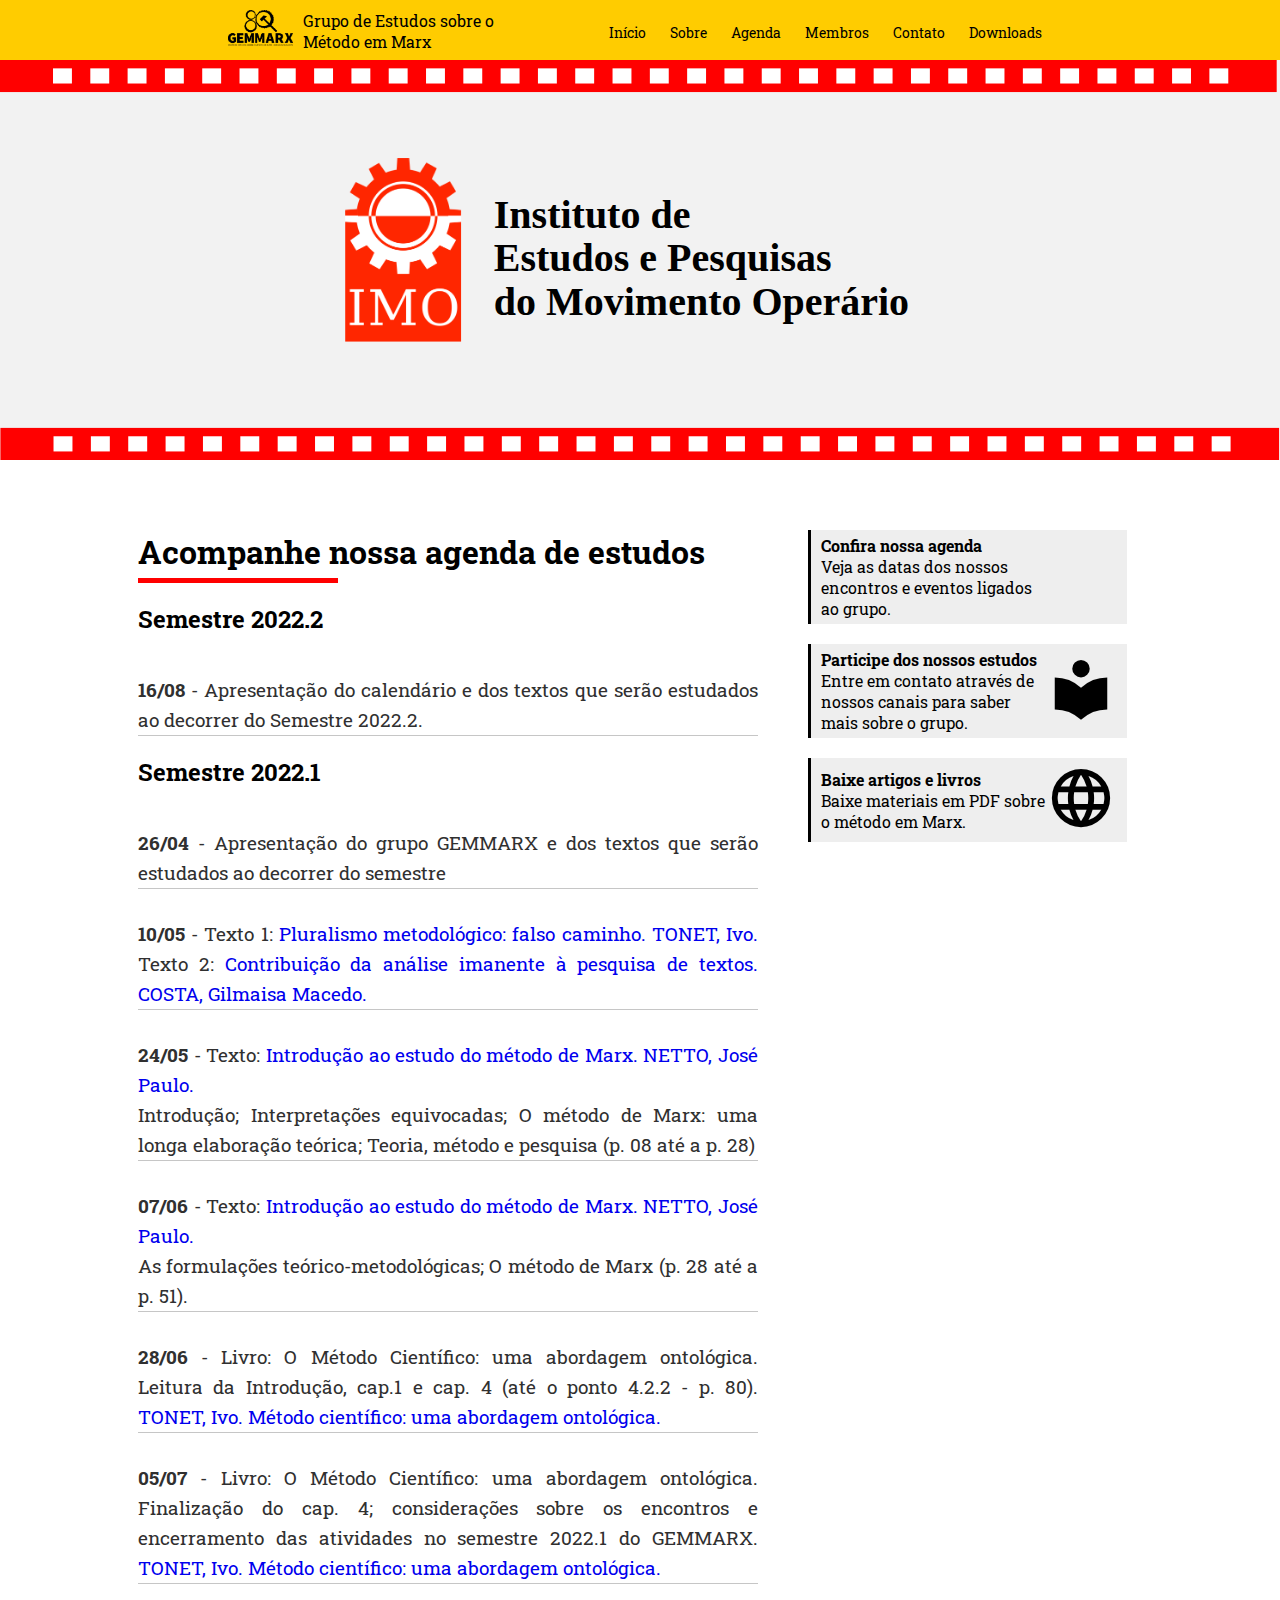
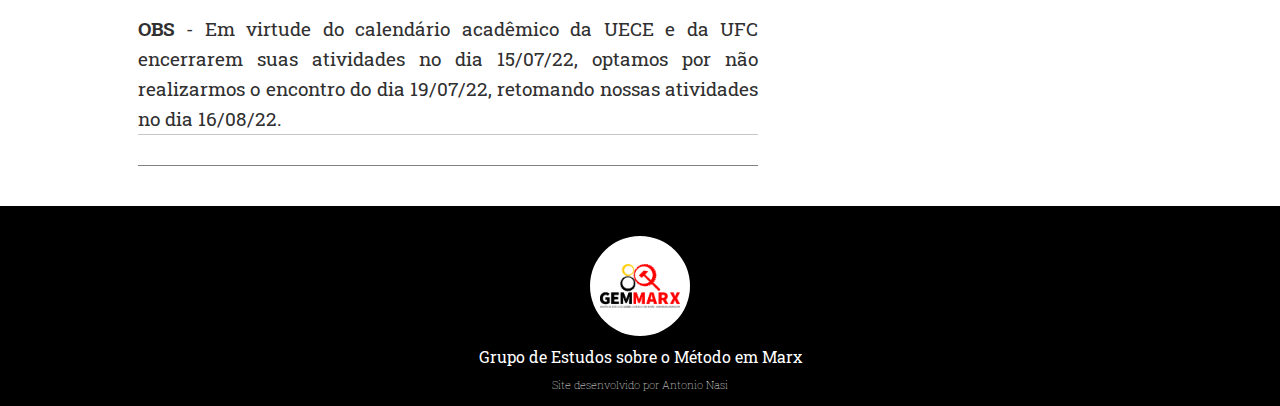
<file: agenda.html>
<!DOCTYPE html>
<html lang="pt-br">
    <head>

        <!-----------------------------------------------------
            OBS: Não modificar nenhuma linha dentro do HEAD
        ------------------------------------------------------->
        <meta charset="UTF-8">
        <meta http-equiv="X-UA-Compatible" content="IE=edge">
        <meta name="viewport" content="width=device-width, initial-scale=1.0">
        <title>GEMMARX</title>

        <!-----------------------------------------------------
            Carrega toda a formatação do site
        ------------------------------------------------------>
        <link rel="stylesheet" type="text/css" href="./main.css">

        <!-----------------------------------------------------
            Carrega a fonte utilizada no site
        ------------------------------------------------------>
        <link rel="preconnect" href="https://fonts.googleapis.com">
        <link rel="preconnect" href="https://fonts.gstatic.com" crossorigin>
        <link href="https://fonts.googleapis.com/css2?family=Roboto+Slab:wght@100;200;300;400;500;600;700;800;900&display=swap" rel="stylesheet">

        <!-----------------------------------------------------
            Carrega os ícones utilizados no site
        ------------------------------------------------------>
        <link href="https://fonts.googleapis.com/icon?family=Material+Icons"
        rel="stylesheet">

        <!------------------------------------------------------------------
            AVISO: Carrega html's externos para dentro da página index
        ------------------------------------------------------------------->
        <script src="https://ajax.googleapis.com/ajax/libs/jquery/3.4.1/jquery.min.js"></script>
        <script>
            $(function () {
                $('#menu').load("./menu.html");
                $('#banner').load("./banner_1.html");
                $('#lateral-direito').load("./lateral.html");
                $('#footer').load("./footer.html");
            });
        </script>

    </head>

    <body>

        <header>
            <div class="menu-principal" id="menu">
                
            </div>

            <div class="banner" id="banner">

            </div>

        </header>

        <div class="container-geral">

            <div class="container-artigos">
                <!--
                <div class="lateral" id="lateral-esquerdo">
                    <div class="lateral-content" id="lc-esquerdo">
                        Olá serei uma barra fixa!
                    </div>
                </div>
                -->
                <div class="artigos">

                    <article>

                        <h1>Acompanhe nossa agenda de estudos</h1>
                        
                        <h2>Semestre 2022.2</h2>

                        <div class="artigo">

                            <p class="aganda-lista"> <strong>16/08</strong> - Apresentação do calendário e dos textos que serão estudados ao decorrer do Semestre 2022.2.</p>
                           
                        </div>

                        <h2>Semestre 2022.1</h2>
                        
                        <div class="artigo">

                            <p class="aganda-lista"> <strong>26/04</strong> - Apresentação do grupo GEMMARX e dos textos que serão estudados ao decorrer do semestre</p>

                            <p class="aganda-lista"> <strong>10/05</strong> - Texto 1: <a href="https://drive.google.com/file/d/1GuZoQEySI1uWoBVUMwarCmXjMHvTE_pk/view?usp=sharing" target="_blank"> Pluralismo metodológico: falso caminho. TONET, Ivo. </a> Texto 2: <a href="https://drive.google.com/file/d/16iNY2QZeXUh82gUiskD23QnS6fTWFSTU/view?usp=sharing"> Contribuição da análise imanente à pesquisa de textos. COSTA, Gilmaisa Macedo. </a> </p>

                            <p class="aganda-lista"> <strong>24/05</strong> - Texto: <a href="https://drive.google.com/file/d/1_adXVezjFGlDHaOOVsQ5s8MZD3Nuz6_S/view?usp=sharing" target="_blank"> Introdução ao estudo do método de Marx. NETTO, José Paulo.</a> 
                            <br> Introdução; Interpretações equivocadas; O método de Marx: uma longa elaboração teórica; Teoria, método e pesquisa (p. 08 até a p. 28)</p>

                            <p class="aganda-lista"> <strong>07/06</strong> - Texto: <a href="https://drive.google.com/file/d/1_adXVezjFGlDHaOOVsQ5s8MZD3Nuz6_S/view?usp=sharing" target="_blank"> Introdução ao estudo do método de Marx. NETTO, José Paulo.</a> <br> As formulações teórico-metodológicas; O método de Marx (p. 28 até a p. 51). </p>

                            <p class="aganda-lista"> <strong>28/06</strong> - Livro: O Método Científico: uma abordagem ontológica. Leitura da Introdução, cap.1 e cap. 4 (até o ponto 4.2.2 - p. 80). <a href="https://drive.google.com/file/d/17UoDvLI3H_Rl1KJ2HWruM3FEK05SId1r/view" target="_blank"> TONET, Ivo. Método científico: uma abordagem ontológica.</a></p>
                    
                            <p class="aganda-lista"> <strong>05/07</strong> - Livro: O Método Científico: uma abordagem ontológica. Finalização do cap. 4; considerações sobre os encontros e encerramento das atividades no semestre 2022.1 do GEMMARX. <a href="https://drive.google.com/file/d/17UoDvLI3H_Rl1KJ2HWruM3FEK05SId1r/view" target="_blank"> TONET, Ivo. Método científico: uma abordagem ontológica.</a></p>

                            <p class="aganda-lista"> <strong>OBS</strong> - Em virtude do calendário acadêmico da UECE e da UFC encerrarem suas atividades no dia 15/07/22, optamos por não realizarmos o encontro do dia 19/07/22, retomando nossas atividades no dia 16/08/22.</a></p>
                           
                        </div>

                    </article>
                    
                </div>

                <div class="lateral" id="lateral-direito">

                </div>

            </div>

        </div>

        <footer id="footer">
            
        </footer>
    </body>
</html>
</file>
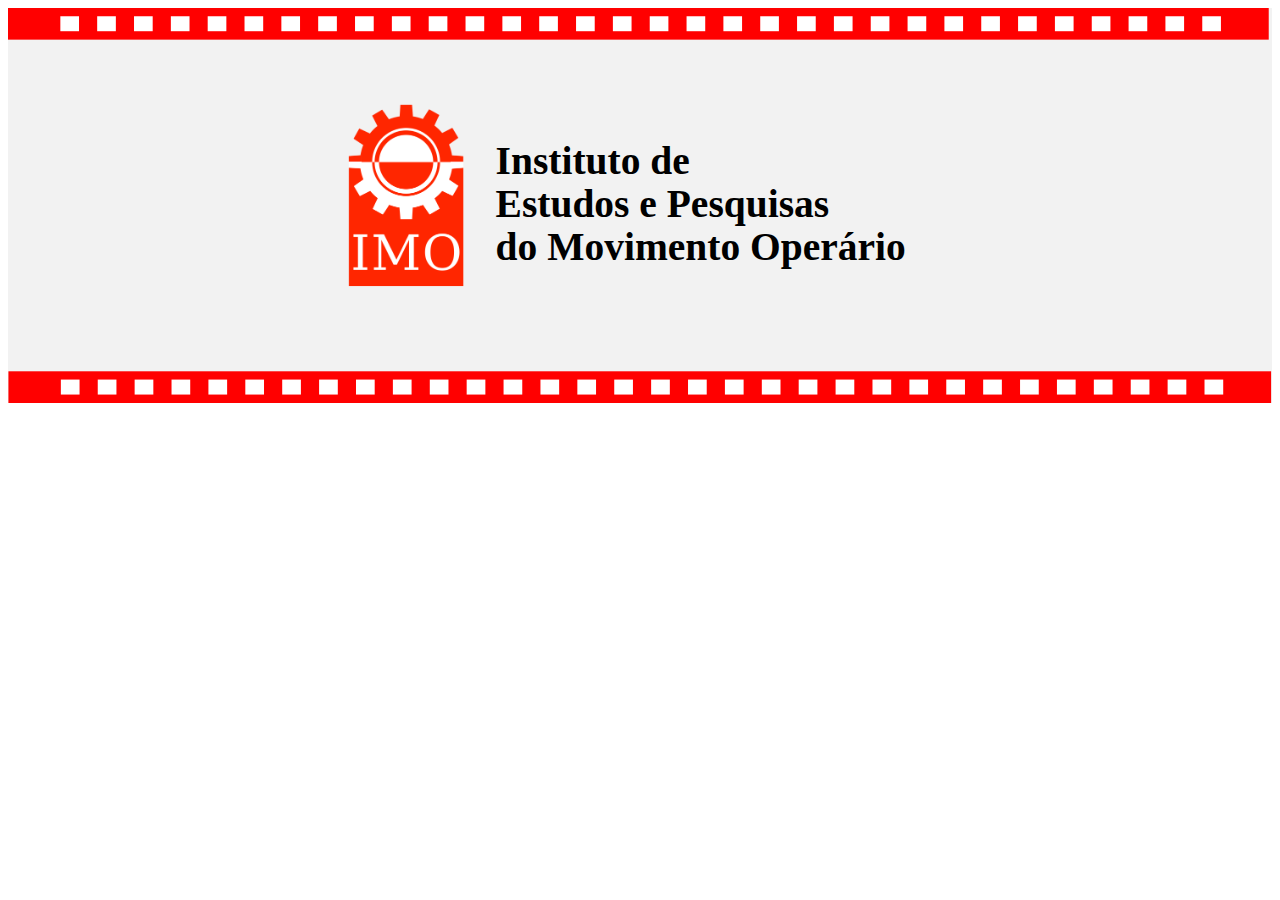
<file: banner_1.html>
<!DOCTYPE html>
<html lang="en">
<head>

  
  <meta charset="UTF-8">
  <meta http-equiv="X-UA-Compatible" content="IE=edge">
  <meta name="viewport" content="width=device-width, initial-scale=1.0">
  <title>banner</title>

  <style>
    *{box-sizing: border-box;}
        
    /* Slideshow container */
    .slideshow-container {
      width: 100%;
      height: 400px;
      position: relative;
      margin: auto;
    }
        
    /* Caption text */
    .text {
      color: #f2f2f2;
      font-size: 15px;
      padding: 8px 12px;
      position: absolute;
      bottom: 8px;
      width: 100%;
      text-align: center;
      display: none;
    }
        
    /* Number text (1/3 etc) */
    .numbertext {
      color: #f2f2f2;
      font-size: 12px;
      padding: 8px 12px;
      position: absolute;
      top: 0;
      display: none;
    }
    @media screen and (max-width: 601px){
      .numbertext{
        display: none;
      }
    }
        
    /* The dots/bullets/indicators */
    .dot {
      height: 15px;
      width: 15px;
      margin: 0 2px;
      background-color: #bbb;
      border-radius: 50%;
      display: inline-block;
      transition: background-color 0.6s ease;
      display: none;
    }
        
    .active {
      background-color: #717171;
     }
        
    /* Fading animation */
    .fade {
      -webkit-animation-name: fade;
      -webkit-animation-duration: 1.5s;
      animation-name: fade;
      animation-duration: 1.5s;
    }
        
    @-webkit-keyframes fade {
      from {opacity: .4} 
      to {opacity: 1}
    }
        
    @keyframes fade {
      from {opacity: .4} 
      to {opacity: 1}
    }
        
    /* On smaller screens, decrease text size */
    @media only screen and (max-width: 300px) {
      .text {font-size: 11px}
    }
  </style>

</head>

<body>

    <div class="slideshow-container">

      <a href="#">
        <div class="mySlides fade">
          <div class="numbertext">1 / 3</div>
          <img src="./banner_0.svg" style="width:100%">
          <div class="text">Caption One</div>
        </div>
      </a>
      
      <a href="#" target="_blank">
        <div class="mySlides fade">
          <div class="numbertext">2 / 3</div>
          <img src="./banner_1.svg" style="width:100%">
          <div class="text">Caption Two</div>
        </div>
      </a>
        
      <a href="#" target="_blank">
        <div class="mySlides fade">
          <div class="numbertext">3 / 3</div>
          <img src="./banner_2.svg" style="width:100%">
          <div class="text">Caption Three</div>
        </div>
      </a>
        
    </div>

    <br>
        
    <div style="text-align:center">
        <span class="dot"></span> 
        <span class="dot"></span>
        <span class="dot"></span>
    </div>

    <script>
        var slideIndex = 0;
        showSlides();
        
        function showSlides() {
          var i;
          var slides = document.getElementsByClassName("mySlides");
          var dots = document.getElementsByClassName("dot");
          for (i = 0; i < slides.length; i++) {
            slides[i].style.display = "none";  
          }
          slideIndex++;
          if (slideIndex > slides.length) {slideIndex = 1}    
          for (i = 0; i < dots.length; i++) {
            dots[i].className = dots[i].className.replace(" active", "");
          }
          slides[slideIndex-1].style.display = "block";  
          dots[slideIndex-1].className += " active";
          setTimeout(showSlides, 10000); // tempo de duração da imagem em milisegundos
        }
    </script>
    
</body>
</html>
</file>
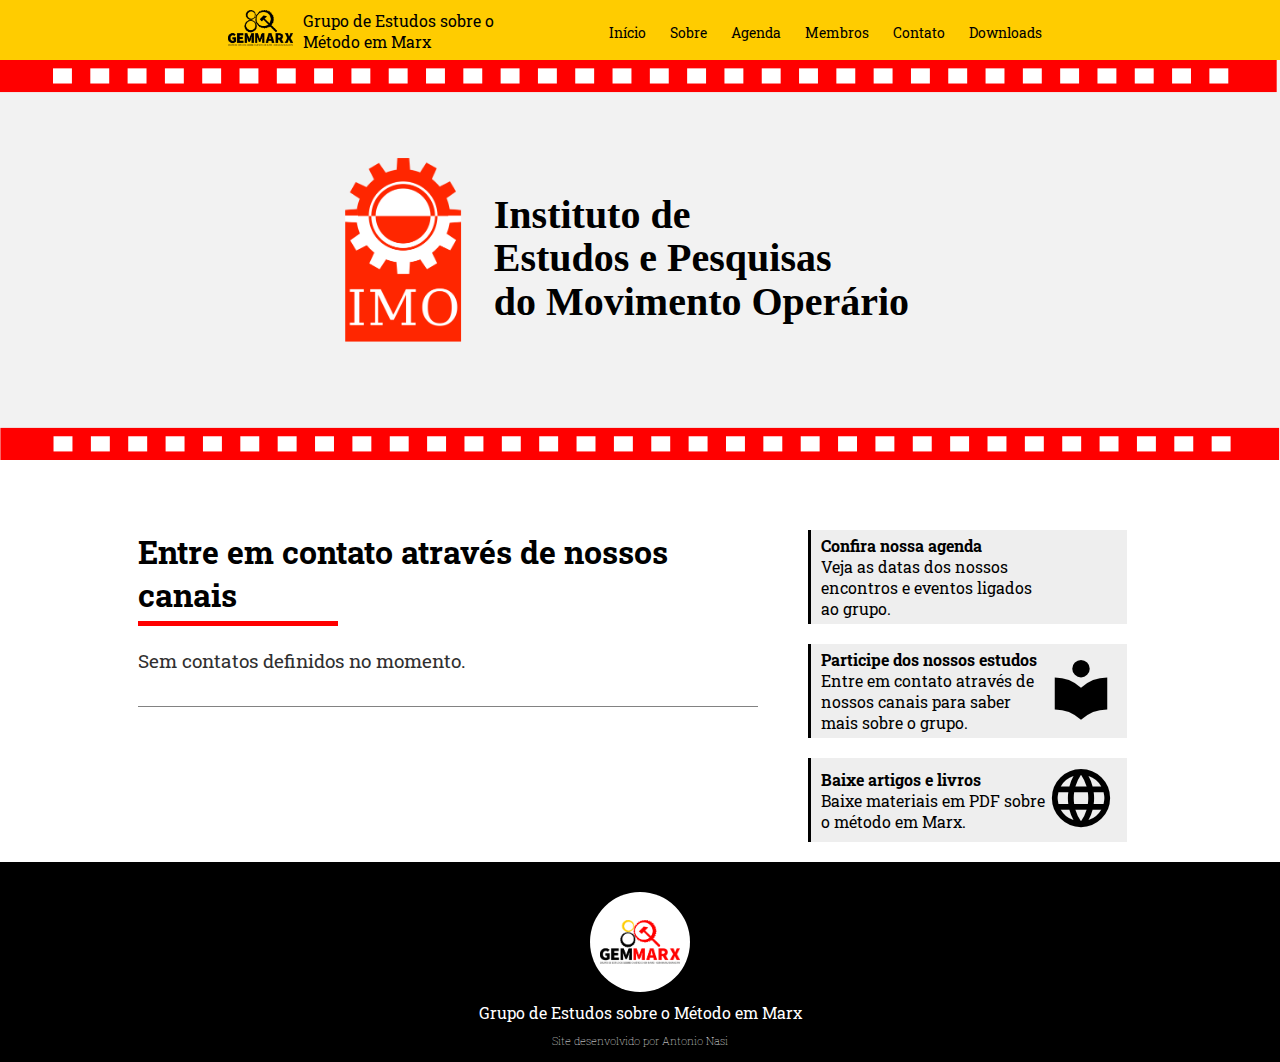
<file: contato.html>
<!DOCTYPE html>
<html lang="pt-br">
    <head>

        <!-----------------------------------------------------
            OBS: Não modificar nenhuma linha dentro do HEAD
        ------------------------------------------------------->
        <meta charset="UTF-8">
        <meta http-equiv="X-UA-Compatible" content="IE=edge">
        <meta name="viewport" content="width=device-width, initial-scale=1.0">
        <title>GEMMARX</title>

        <!-----------------------------------------------------
            Carrega toda a formatação do site
        ------------------------------------------------------>
        <link rel="stylesheet" type="text/css" href="./main.css">

        <!-----------------------------------------------------
            Carrega a fonte utilizada no site
        ------------------------------------------------------>
        <link rel="preconnect" href="https://fonts.googleapis.com">
        <link rel="preconnect" href="https://fonts.gstatic.com" crossorigin>
        <link href="https://fonts.googleapis.com/css2?family=Roboto+Slab:wght@100;200;300;400;500;600;700;800;900&display=swap" rel="stylesheet">

        <!-----------------------------------------------------
            Carrega os ícones utilizados no site
        ------------------------------------------------------>
        <link href="https://fonts.googleapis.com/icon?family=Material+Icons"
        rel="stylesheet">

        <!------------------------------------------------------------------
            AVISO: Carrega html's externos para dentro da página index
        ------------------------------------------------------------------->
        <script src="https://ajax.googleapis.com/ajax/libs/jquery/3.4.1/jquery.min.js"></script>
        <script>
            $(function () {
                $('#menu').load("./menu.html");
                $('#banner').load("./banner_1.html");
                $('#lateral-direito').load("./lateral.html");
                $('#footer').load("./footer.html");
            });
        </script>

    </head>

    <body>

        <header>
            <div class="menu-principal" id="menu">
                
            </div>

            <div class="banner" id="banner">

            </div>

        </header>

        <div class="container-geral">

            <div class="container-artigos">
                <!--
                <div class="lateral" id="lateral-esquerdo">
                    <div class="lateral-content" id="lc-esquerdo">
                        Olá serei uma barra fixa!
                    </div>
                </div>
                -->
                <div class="artigos">

                    <article>

                        <h1>Entre em contato através de nossos canais</h1>
                        
                        <div class="artigo">

                            <p>Sem contatos definidos no momento.</p>

                        </div>
                    </article>
                    
                </div>

                <div class="lateral" id="lateral-direito">

                </div>

            </div>

        </div>

        <footer id="footer">
            
        </footer>
    </body>
</html>
</file>
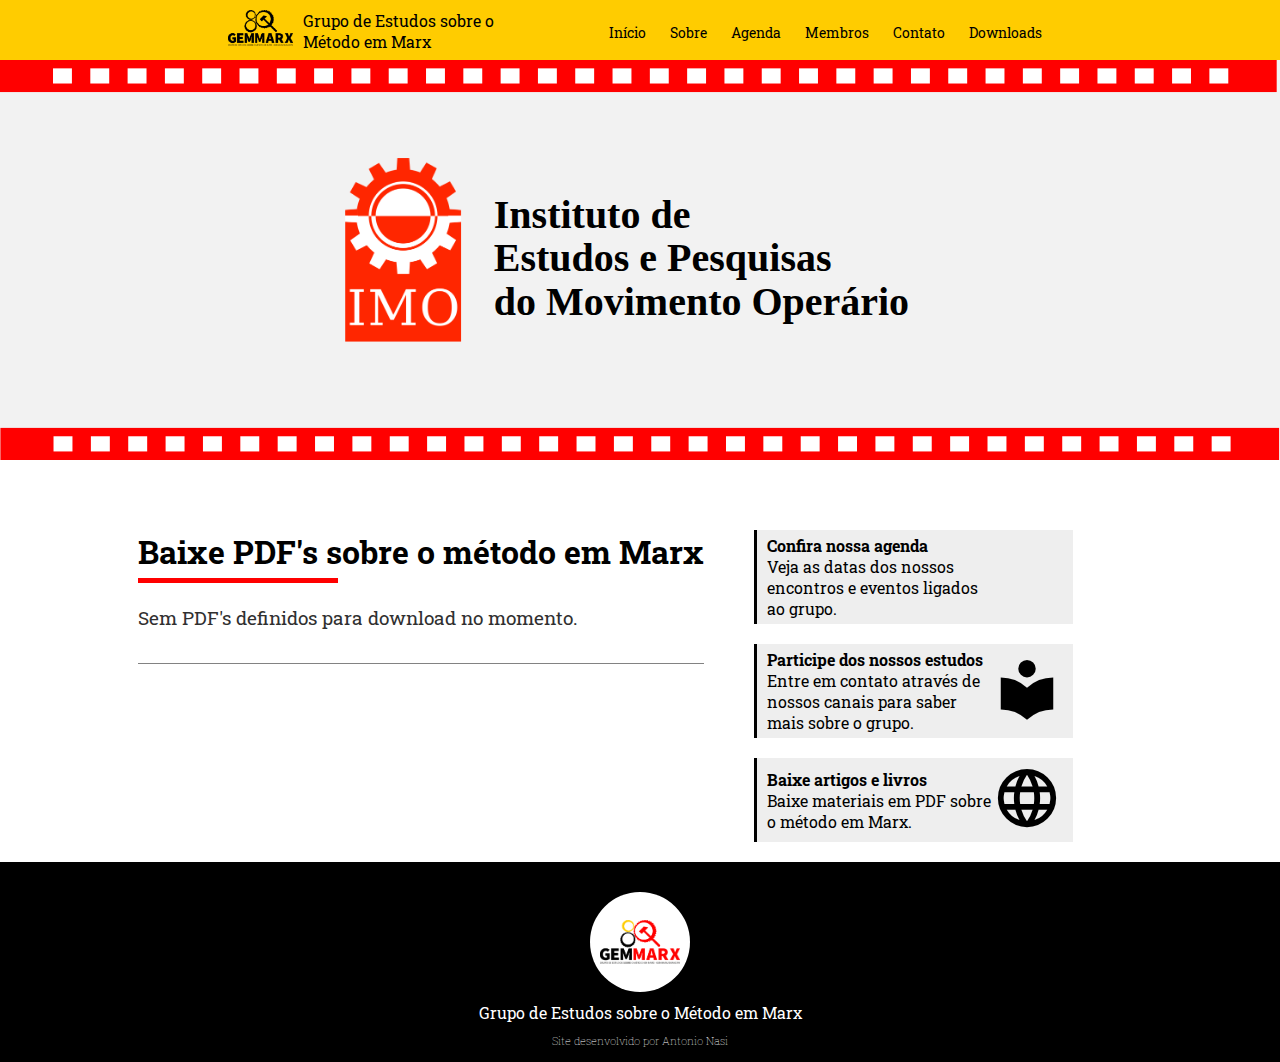
<file: downloads.html>
<!DOCTYPE html>
<html lang="pt-br">
    <head>

        <!-----------------------------------------------------
            OBS: Não modificar nenhuma linha dentro do HEAD
        ------------------------------------------------------->
        <meta charset="UTF-8">
        <meta http-equiv="X-UA-Compatible" content="IE=edge">
        <meta name="viewport" content="width=device-width, initial-scale=1.0">
        <title>GEMMARX</title>

        <!-----------------------------------------------------
            Carrega toda a formatação do site
        ------------------------------------------------------>
        <link rel="stylesheet" type="text/css" href="./main.css">

        <!-----------------------------------------------------
            Carrega a fonte utilizada no site
        ------------------------------------------------------>
        <link rel="preconnect" href="https://fonts.googleapis.com">
        <link rel="preconnect" href="https://fonts.gstatic.com" crossorigin>
        <link href="https://fonts.googleapis.com/css2?family=Roboto+Slab:wght@100;200;300;400;500;600;700;800;900&display=swap" rel="stylesheet">

        <!-----------------------------------------------------
            Carrega os ícones utilizados no site
        ------------------------------------------------------>
        <link href="https://fonts.googleapis.com/icon?family=Material+Icons"
        rel="stylesheet">

        <!------------------------------------------------------------------
            AVISO: Carrega html's externos para dentro da página index
        ------------------------------------------------------------------->
        <script src="https://ajax.googleapis.com/ajax/libs/jquery/3.4.1/jquery.min.js"></script>
        <script>
            $(function () {
                $('#menu').load("./menu.html");
                $('#banner').load("./banner_1.html");
                $('#lateral-direito').load("./lateral.html");
                $('#footer').load("./footer.html");
            });
        </script>

    </head>

    <body>

        <header>
            <div class="menu-principal" id="menu">
                
            </div>

            <div class="banner" id="banner">

            </div>

        </header>

        <div class="container-geral">

            <div class="container-artigos">
                <!--
                <div class="lateral" id="lateral-esquerdo">
                    <div class="lateral-content" id="lc-esquerdo">
                        Olá serei uma barra fixa!
                    </div>
                </div>
                -->
                <div class="artigos">

                    <article>

                        <h1>Baixe PDF's sobre o método em Marx</h1>
                        
                        <div class="artigo">

                            <p>Sem PDF's definidos para download no momento.</p>

                        </div>
                    </article>
                    
                </div>

                <div class="lateral" id="lateral-direito">

                </div>

            </div>

        </div>

        <footer id="footer">
            
        </footer>
    </body>
</html>
</file>
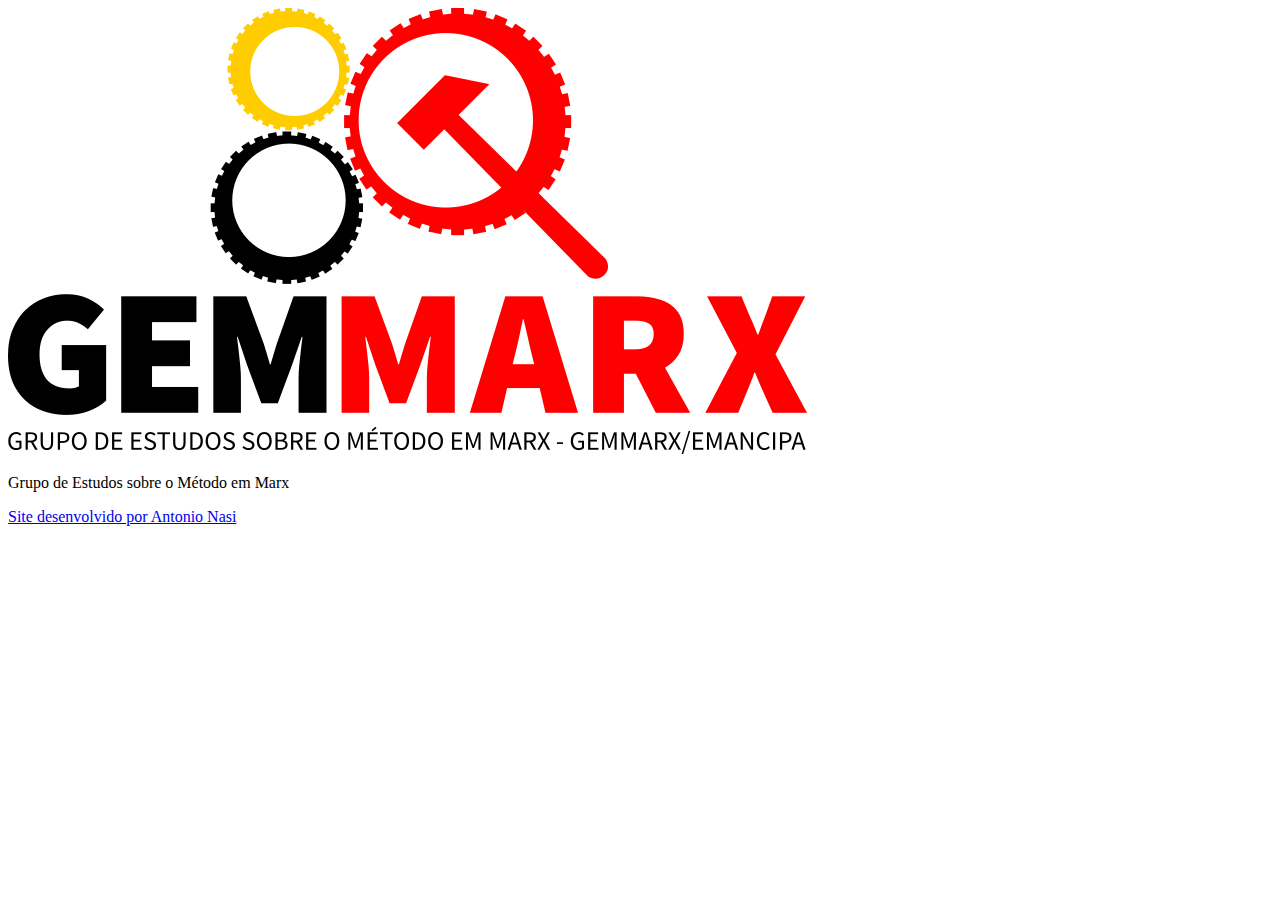
<file: footer.html>
<!DOCTYPE html>
<html lang="en">
<head>
    <meta charset="UTF-8">
    <meta http-equiv="X-UA-Compatible" content="IE=edge">
    <meta name="viewport" content="width=device-width, initial-scale=1.0">
    <title>footer</title>
</head>
<body>
    <div class="rodape-content">
        <div class="footer-img">
            <img src="./1_gemmarx.png">
        </div>
        <div class="footer-text">
            <p>Grupo de Estudos sobre o Método em Marx</p>
        </div>
        <a href="https://profantonionasi.com.br" target="_blank"> <p id="autor">Site desenvolvido por Antonio Nasi</p> </a>
    </div>
</body>
</html>
</file>
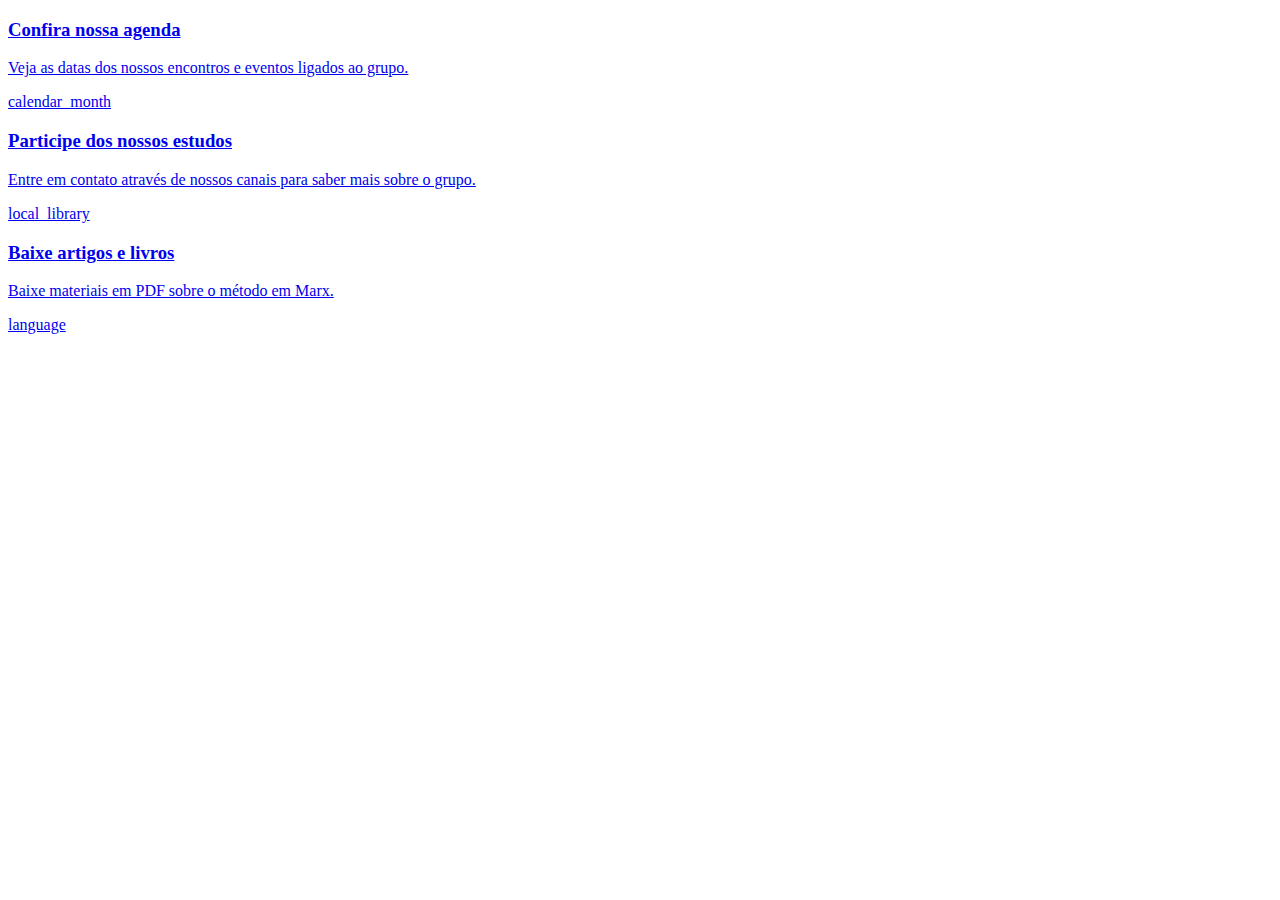
<file: lateral.html>
<!DOCTYPE html>
<html lang="en">
<head>
    <meta charset="UTF-8">
    <meta http-equiv="X-UA-Compatible" content="IE=edge">
    <meta name="viewport" content="width=device-width, initial-scale=1.0">
    <title>lateral</title>
</head>
<body>

    <a href="./agenda.html">
        <div class="lateral-efeito">
            <div class="lateral-content" id="lc-direito">

                <div class="item" id="texto">
                    <h3>Confira nossa agenda</h3>
                    <p>Veja as datas dos nossos encontros e eventos ligados ao grupo.</p>
                </div>
                <div class="item" id="imagem">
                    <span class="material-symbols-outlined">
                        calendar_month
                    </span>
                </div>

            </div>
        </div>
    </a>

    <a href="./contato.html">
        <div class="lateral-efeito">
            <div class="lateral-content" id="lc-direito">

                <div class="item" id="texto">
                    <h3>Participe dos nossos estudos</h3>
                    <p>Entre em contato através de nossos canais para saber mais sobre o grupo.</p>
                </div>
                <div class="item" id="imagem">
                    <span class="material-symbols-outlined">
                        local_library
                    </span>
                </div>

            </div>
        </div>
    </a>

    <a href="./downloads.html">
        <div class="lateral-efeito">
            <div class="lateral-content" id="lc-direito">

                <div class="item" id="texto">
                    <h3>Baixe artigos e livros</h3>
                    <p>Baixe materiais em PDF sobre o método em Marx.</p>
                </div>
                <div class="item" id="imagem">
                    <span class="material-symbols-outlined">
                        language
                    </span>
                </div>

            </div>
        </div>
    </a>
    
</body>
</html>
</file>
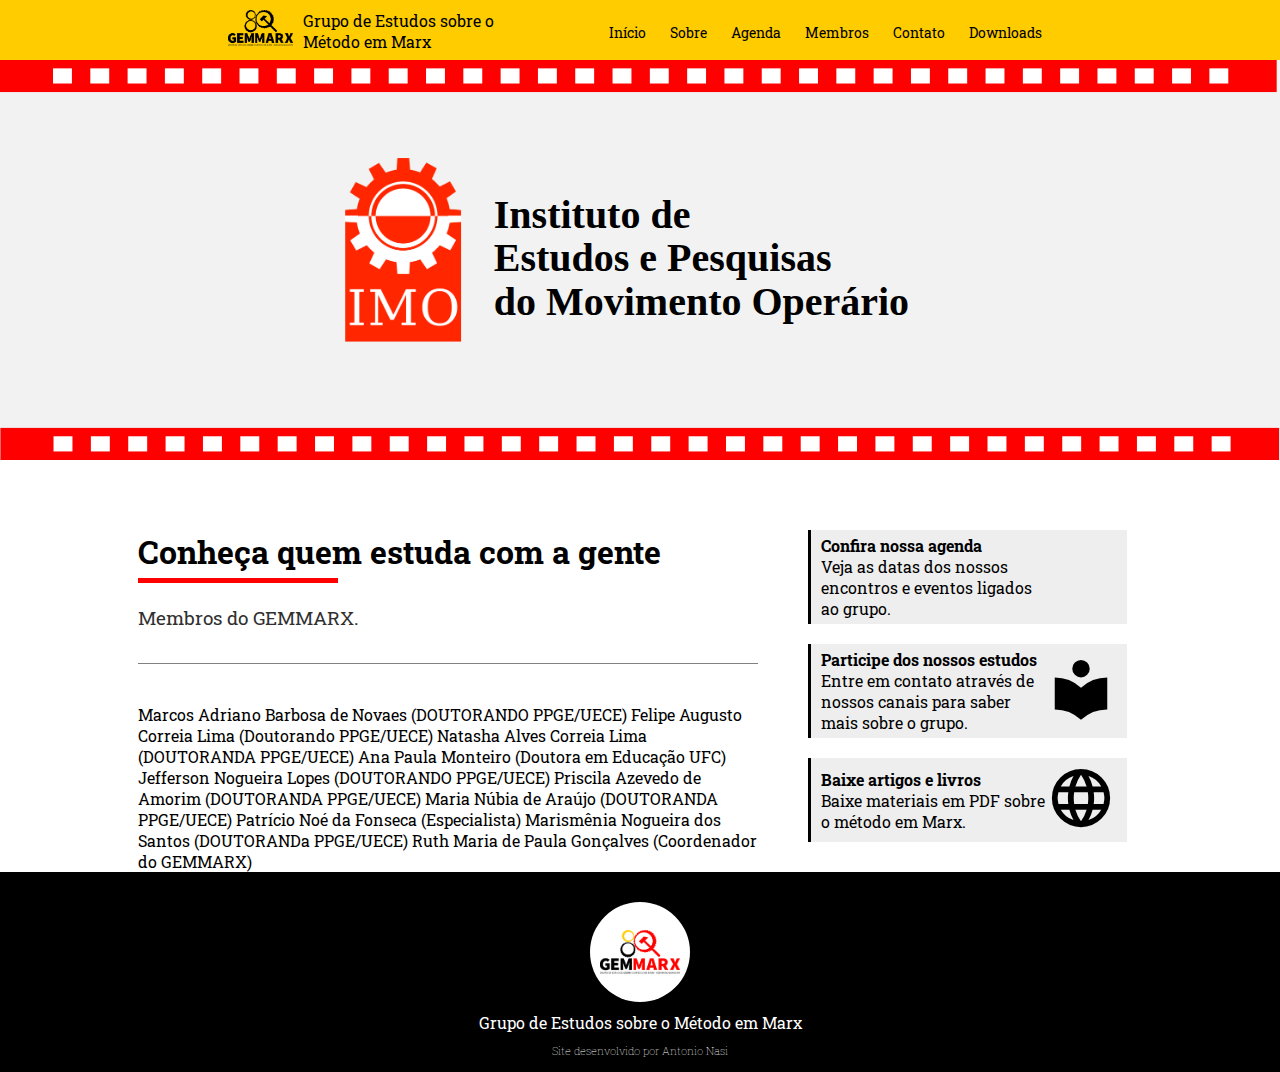
<file: membros.html>
<!DOCTYPE html>
<html lang="pt-br">
    <head>

        <!-----------------------------------------------------
            OBS: Não modificar nenhuma linha dentro do HEAD
        ------------------------------------------------------->
        <meta charset="UTF-8">
        <meta http-equiv="X-UA-Compatible" content="IE=edge">
        <meta name="viewport" content="width=device-width, initial-scale=1.0">
        <title>GEMMARX</title>

        <!-----------------------------------------------------
            Carrega toda a formatação do site
        ------------------------------------------------------>
        <link rel="stylesheet" type="text/css" href="./main.css">

        <!-----------------------------------------------------
            Carrega a fonte utilizada no site
        ------------------------------------------------------>
        <link rel="preconnect" href="https://fonts.googleapis.com">
        <link rel="preconnect" href="https://fonts.gstatic.com" crossorigin>
        <link href="https://fonts.googleapis.com/css2?family=Roboto+Slab:wght@100;200;300;400;500;600;700;800;900&display=swap" rel="stylesheet">

        <!-----------------------------------------------------
            Carrega os ícones utilizados no site
        ------------------------------------------------------>
        <link href="https://fonts.googleapis.com/icon?family=Material+Icons"
        rel="stylesheet">

        <!------------------------------------------------------------------
            AVISO: Carrega html's externos para dentro da página index
        ------------------------------------------------------------------->
        <script src="https://ajax.googleapis.com/ajax/libs/jquery/3.4.1/jquery.min.js"></script>
        <script>
            $(function () {
                $('#menu').load("./menu.html");
                $('#banner').load("./banner_1.html");
                $('#lateral-direito').load("./lateral.html");
                $('#footer').load("./footer.html");
            });
        </script>

    </head>

    <body>

        <header>
            <div class="menu-principal" id="menu">
                
            </div>

            <div class="banner" id="banner">

            </div>

        </header>

        <div class="container-geral">

            <div class="container-artigos">
                <!--
                <div class="lateral" id="lateral-esquerdo">
                    <div class="lateral-content" id="lc-esquerdo">
                        Olá serei uma barra fixa!
                    </div>
                </div>
                -->
                <div class="artigos">

                    <article>

                        <h1>Conheça quem estuda com a gente</h1>
                        
                        <div class="artigo">

                            <p>Membros do GEMMARX.</p>

                        </div>
                    </article>
                    Marcos Adriano Barbosa de Novaes (DOUTORANDO PPGE/UECE)

                    Felipe Augusto Correia Lima (Doutorando PPGE/UECE)

                    Natasha Alves Correia Lima (DOUTORANDA PPGE/UECE)

                    Ana Paula Monteiro (Doutora em Educação UFC)

                    Jefferson Nogueira Lopes (DOUTORANDO PPGE/UECE)

                    Priscila Azevedo de Amorim (DOUTORANDA PPGE/UECE)

                    Maria Núbia de Araújo (DOUTORANDA PPGE/UECE)

                    Patrício Noé da Fonseca (Especialista)

                    Marismênia Nogueira dos Santos (DOUTORANDa PPGE/UECE)
                    
                    Ruth Maria de Paula Gonçalves (Coordenador do GEMMARX)

                </div>

                <div class="lateral" id="lateral-direito">

                </div>

            </div>

        </div>

        <footer id="footer">
            
        </footer>
    </body>
</html>
</file>
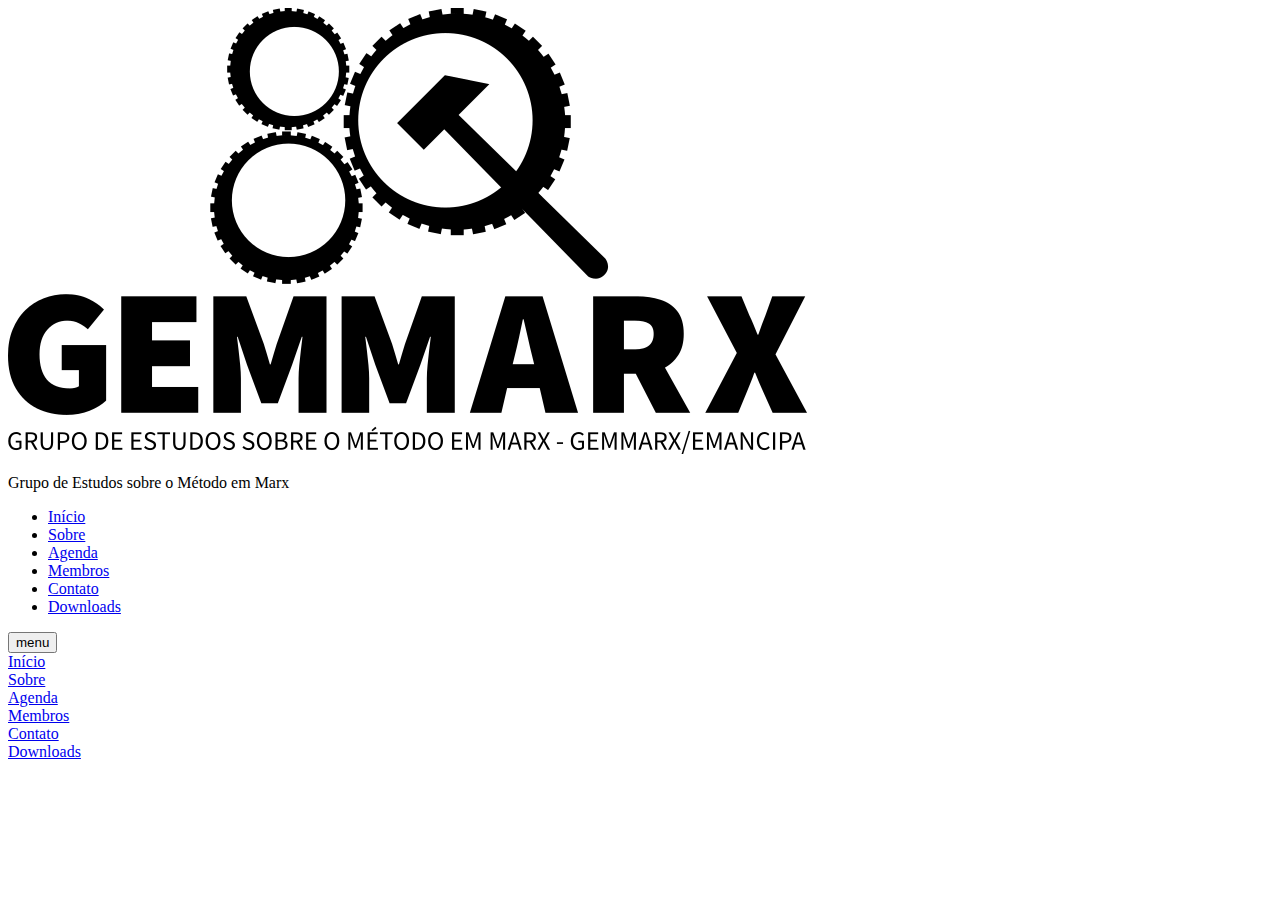
<file: menu.html>
<!DOCTYPE html>
<html lang="en">
<head>
    <meta charset="UTF-8">
    <meta http-equiv="X-UA-Compatible" content="IE=edge">
    <meta name="viewport" content="width=device-width, initial-scale=1.0">
    <title>menu</title>
</head>
<body>

    <div class="container-menu">
        <div class="logo">
            <img src="./3_gemmarxpng.png">
        </div>

        <div class="description-logo">
            <p>Grupo de Estudos sobre o Método em Marx</p>
        </div>
    
        <nav>
            <ul>
                <li><a href="./index.html">Início</a></li>
                <li><a href="./sobre.html">Sobre</a></li>
                <li><a href="./agenda.html">Agenda</a></li>
                <li><a href="./membros.html">Membros</a></li>
                <li><a href="./contato.html">Contato</a></li>
                <li><a href="./downloads.html">Downloads</a></li>
            </ul>
        </nav>
    </div>







    <div class="menu-secundario-mobile">

        <!--
        <div class="logo-mob">
            <img src="/3_gemmarxpng.png">
        </div>
        -->
        <div class="flexDiv">

            <button class="sec_btn" onclick="openMulti();">
                <span class="material-symbols-outlined">menu</span>
            </button>

            <div class="selectWrapper">
                <div class="multiSelect" id="menu-0">

                    <div class="item" onclick="openMulti();">
                        <a href="./index.html">Início</a>
                    </div>

                    <div class="item" onclick="openMulti();">
                        <a href="./sobre.html">Sobre</a>
                    </div>

                    <div class="item" onclick="openMulti();">
                        <a href="./agenda.html">Agenda</a>
                    </div>

                    <div class="item" onclick="openMulti();">
                        <a href="./membros.html">Membros</a>
                    </div>

                    <div class="item" onclick="openMulti();">
                        <a href="./contato.html">Contato</a>
                    </div>

                    <div class="item" onclick="openMulti();">
                        <a href="./downloads.html">Downloads</a>
                    </div>

                </div>
            <div>
        </div>
    </div>
  
    <script src="./menu-secundario-mobile.js"></script>
      
  
  
    <script>
        /* When the user clicks on the button, 
        toggle between hiding and showing the dropdown content */
        function myFunction() {
            document.getElementById("myDropdown").classList.toggle("show");
        }
          
        // Close the dropdown if the user clicks outside of it
        window.onclick = function(event) {
            if (!event.target.matches('.dropbtn')) {
              var dropdowns = document.getElementsByClassName("dropdown-content");
              var i;
              for (i = 0; i < dropdowns.length; i++) {
                var openDropdown = dropdowns[i];
                if (openDropdown.classList.contains('show')) {
                  openDropdown.classList.remove('show');
                }
              }
            }
        }
    </script>

</body>
</html>
</file>
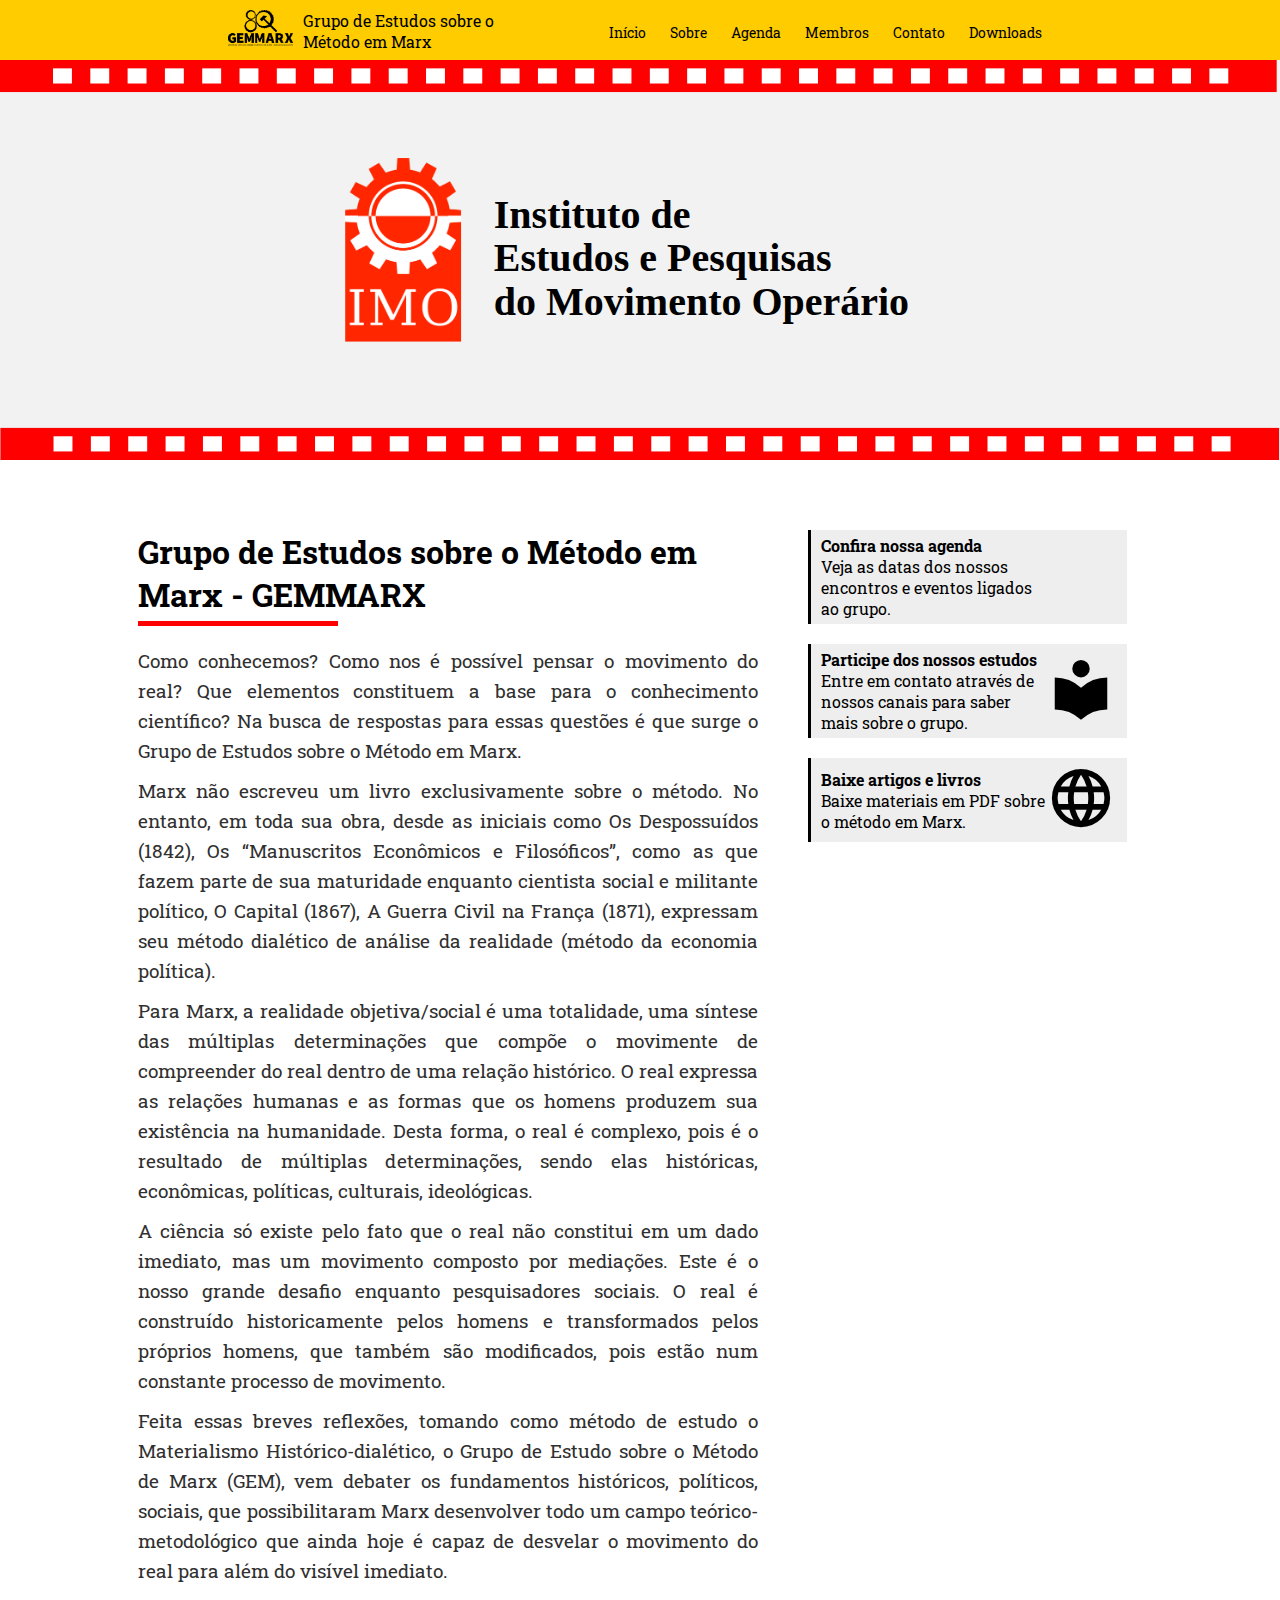
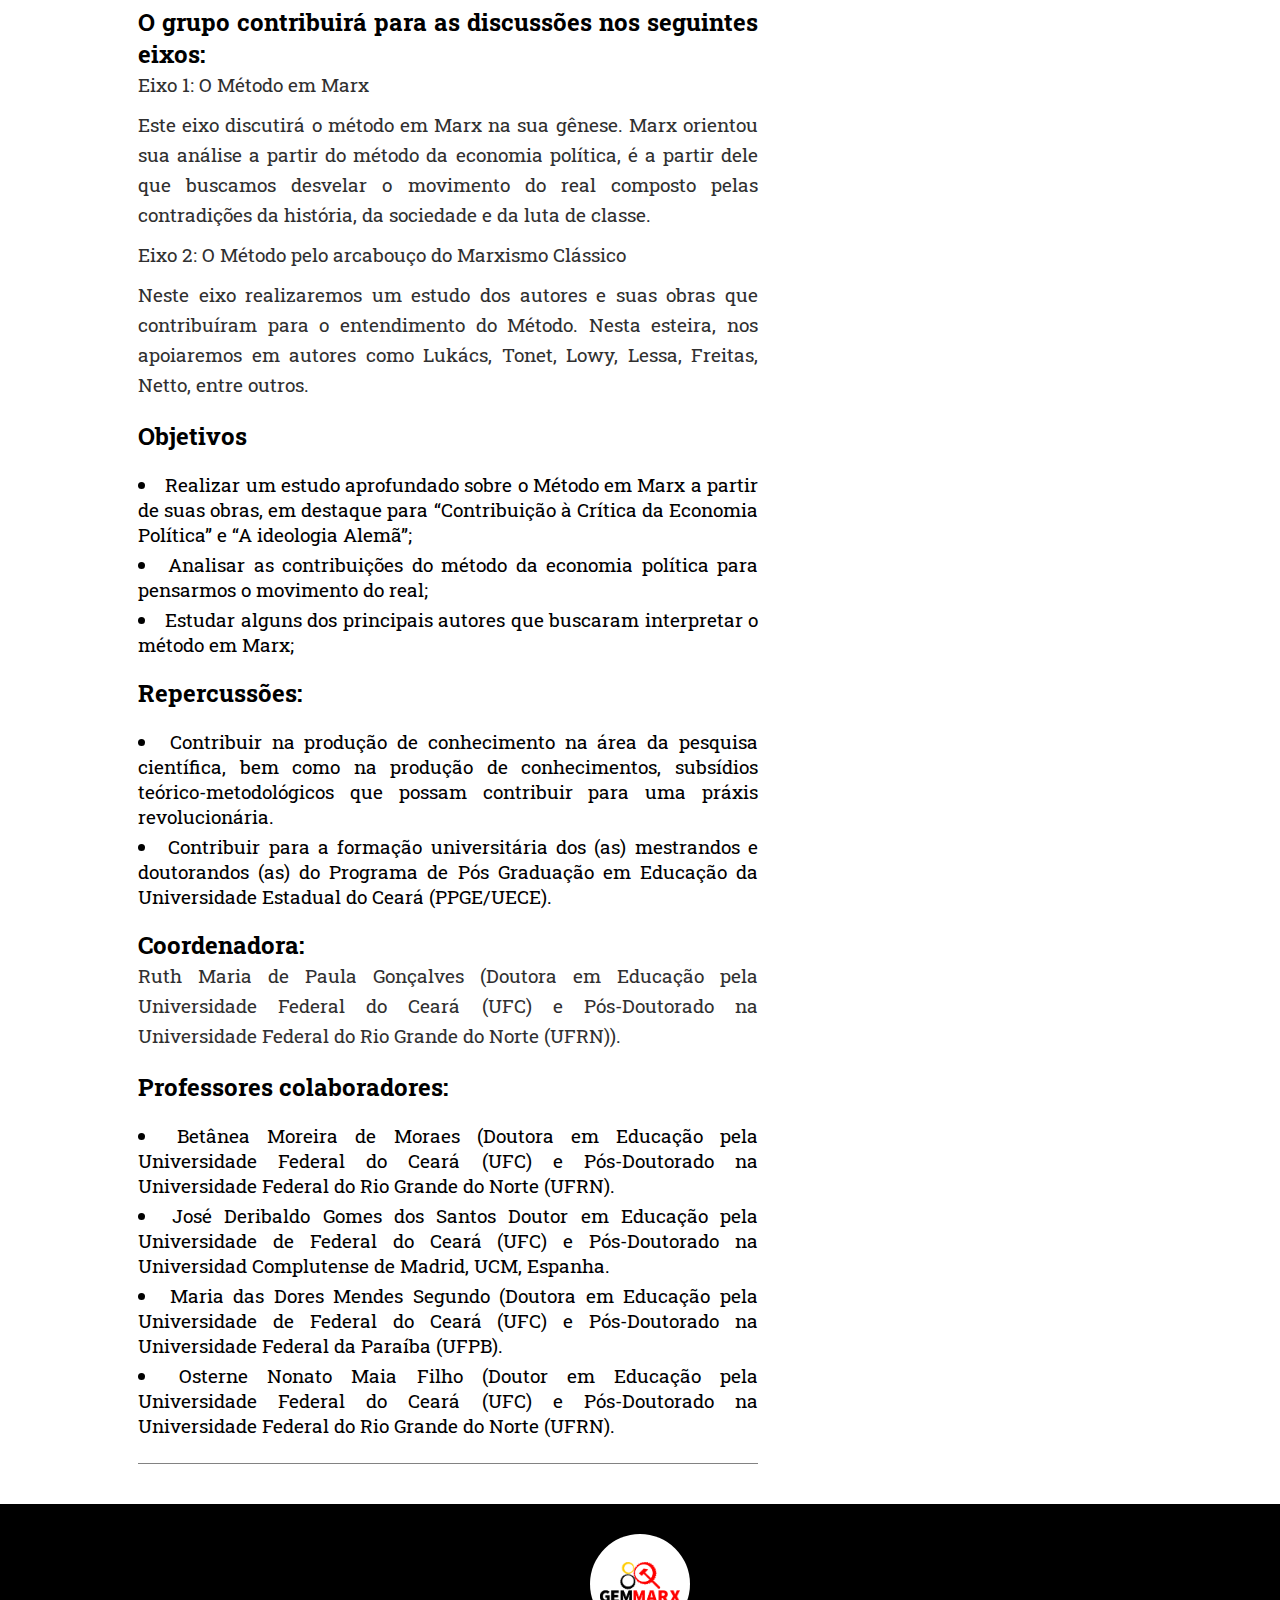
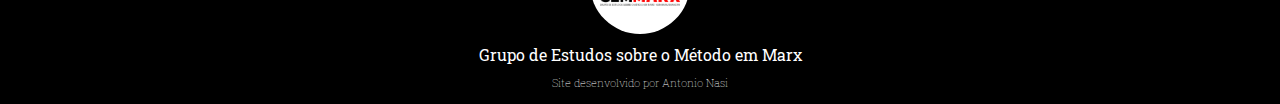
<file: sobre.html>
<!DOCTYPE html>
<html lang="pt-br">
    <head>

        <!-----------------------------------------------------
            OBS: Não modificar nenhuma linha dentro do HEAD
        ------------------------------------------------------->
        <meta charset="UTF-8">
        <meta http-equiv="X-UA-Compatible" content="IE=edge">
        <meta name="viewport" content="width=device-width, initial-scale=1.0">
        <title>GEMMARX</title>

        <!-----------------------------------------------------
            Carrega toda a formatação do site
        ------------------------------------------------------>
        <link rel="stylesheet" type="text/css" href="./main.css">

        <!-----------------------------------------------------
            Carrega a fonte utilizada no site
        ------------------------------------------------------>
        <link rel="preconnect" href="https://fonts.googleapis.com">
        <link rel="preconnect" href="https://fonts.gstatic.com" crossorigin>
        <link href="https://fonts.googleapis.com/css2?family=Roboto+Slab:wght@100;200;300;400;500;600;700;800;900&display=swap" rel="stylesheet">

        <!-----------------------------------------------------
            Carrega os ícones utilizados no site
        ------------------------------------------------------>
        <link href="https://fonts.googleapis.com/icon?family=Material+Icons"
        rel="stylesheet">

        <!------------------------------------------------------------------
            AVISO: Carrega html's externos para dentro da página index
        ------------------------------------------------------------------->
        <script src="https://ajax.googleapis.com/ajax/libs/jquery/3.4.1/jquery.min.js"></script>
        <script>
            $(function () {
                $('#menu').load("./menu.html");
                $('#banner').load("./banner_1.html");
                $('#lateral-direito').load("./lateral.html");
                $('#footer').load("./footer.html");
            });
        </script>

    </head>

    <body>

        <header>
            <div class="menu-principal" id="menu">
                
            </div>

            <div class="banner" id="banner">

            </div>

        </header>

        <div class="container-geral">

            <div class="container-artigos">
                <!--
                <div class="lateral" id="lateral-esquerdo">
                    <div class="lateral-content" id="lc-esquerdo">
                        Olá serei uma barra fixa!
                    </div>
                </div>
                -->
                <div class="artigos">

                    <article>

                        <h1>Grupo de Estudos sobre o Método em Marx - GEMMARX</h1>
                        
                        <div class="artigo">

                            <p>Como conhecemos? Como nos é possível pensar o movimento do real? Que elementos constituem a base para o conhecimento científico? Na busca de respostas para essas questões é que surge o Grupo de Estudos sobre o Método em Marx.</p>

                            <p>Marx não escreveu um livro exclusivamente sobre o método. No entanto, em toda sua obra, desde as iniciais como Os Despossuídos (1842), Os “Manuscritos Econômicos e Filosóficos”, como as que fazem parte de sua maturidade enquanto cientista social e militante político, O Capital (1867), A Guerra Civil na França (1871), expressam seu método dialético de análise da realidade (método da economia política).</p>

                            <p>Para Marx, a realidade objetiva/social é uma totalidade, uma síntese das múltiplas determinações que compõe o movimente de compreender do real dentro de uma relação histórico. O real expressa as relações humanas e as formas que os homens produzem sua existência na humanidade. Desta forma, o real é complexo, pois é o resultado de múltiplas determinações, sendo elas históricas, econômicas, políticas, culturais, ideológicas.</p>

                            <p>A ciência só existe pelo fato que o real não constitui em um dado imediato, mas um movimento composto por mediações. Este é o nosso grande desafio enquanto pesquisadores sociais. O real é construído historicamente pelos homens e transformados pelos próprios homens, que também são modificados, pois estão num constante processo de movimento.</p>

                            <p>Feita essas breves reflexões, tomando como método de estudo o Materialismo Histórico-dialético, o Grupo de Estudo sobre o Método de Marx (GEM), vem debater os fundamentos históricos, políticos, sociais, que possibilitaram Marx desenvolver todo um campo teórico-metodológico que ainda hoje é capaz de desvelar o movimento do real para além do visível imediato.</p>

                            
                            <h2>O grupo contribuirá para as discussões nos seguintes eixos:</h2>

                            <p>Eixo 1: O Método em Marx</p>

                            <p>Este eixo discutirá o método em Marx na sua gênese. Marx orientou sua análise a partir do método da economia política, é a partir dele que buscamos desvelar o movimento do real composto pelas contradições da história, da sociedade e da luta de classe.</p>

                            <p>Eixo 2: O Método pelo arcabouço do Marxismo Clássico</p>

                            <p>Neste eixo realizaremos um estudo dos autores e suas obras que contribuíram para o entendimento do Método. Nesta esteira, nos apoiaremos em autores como Lukács, Tonet, Lowy, Lessa, Freitas, Netto, entre outros.</p>

                            <h2>Objetivos</h2>

                            <ul>
                                <li>Realizar um estudo aprofundado sobre o Método em Marx a partir de suas obras, em destaque para “Contribuição à Crítica da Economia Política” e “A ideologia Alemã”;</li>
                                
                                <li>Analisar as contribuições do método da economia política para pensarmos o movimento do real;</li>
                                
                                <li>Estudar alguns dos principais autores que buscaram interpretar o método em Marx;</li>
                            </ul>

                            <h2>Repercussões:</h2>

                            <ul>
                                <li>Contribuir na produção de conhecimento na área da pesquisa científica, bem como na produção de conhecimentos, subsídios teórico-metodológicos que possam contribuir para uma práxis revolucionária.</li>

                                <li>Contribuir para a formação universitária dos (as) mestrandos e doutorandos (as) do Programa de Pós Graduação em Educação da Universidade Estadual do Ceará (PPGE/UECE).</li>
                            </ul>

                            <h2>Coordenadora:</h2>

                            <p>Ruth Maria de Paula Gonçalves (Doutora em Educação pela Universidade Federal do Ceará (UFC) e Pós-Doutorado na Universidade Federal do Rio Grande do Norte (UFRN)).</p>

                            <h2>Professores colaboradores:</h2>

                            <ul>
                                <li>Betânea Moreira de Moraes (Doutora em Educação pela Universidade Federal do Ceará (UFC) e Pós-Doutorado na Universidade Federal do Rio Grande do Norte (UFRN).</li>
                                
                                <li>José Deribaldo Gomes dos Santos Doutor em Educação pela Universidade de Federal do Ceará (UFC) e Pós-Doutorado na Universidad Complutense de Madrid, UCM, Espanha.</li>
                                
                                <li>Maria das Dores Mendes Segundo (Doutora em Educação pela Universidade de Federal do Ceará (UFC) e Pós-Doutorado na Universidade Federal da Paraíba (UFPB).</li>
                                
                                <li>Osterne Nonato Maia Filho (Doutor em Educação pela Universidade Federal do Ceará (UFC) e Pós-Doutorado na Universidade Federal do Rio Grande do Norte (UFRN).</li>
                            </ul>

                        </div>
                    </article>
                    
                </div>

                <div class="lateral" id="lateral-direito">

                </div>

            </div>

        </div>

        <footer id="footer">
            
        </footer>
    </body>
</html>
</file>
<file: main.css>
@import url(./style.css);
@import url(./responsive.css);
</file>
